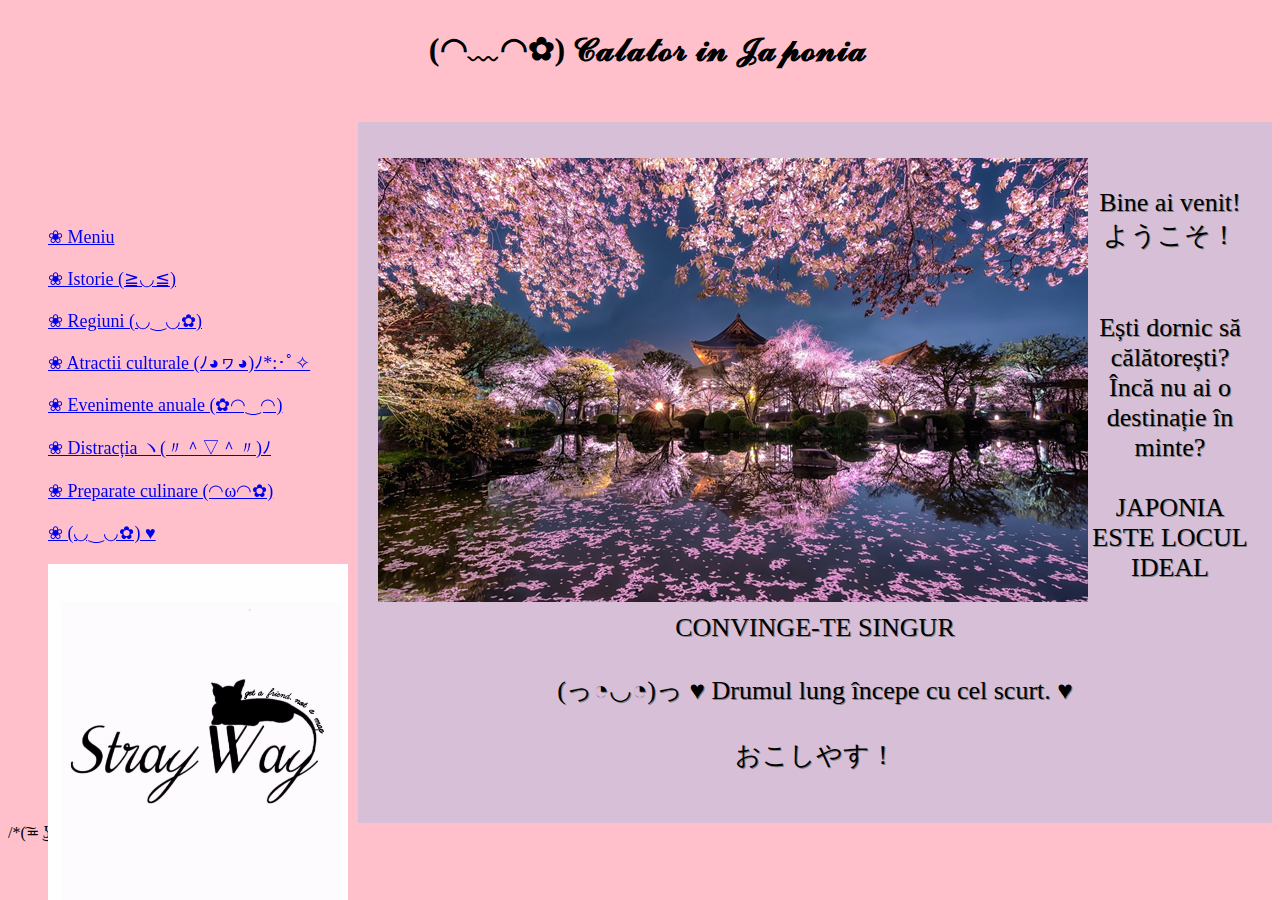
<file: index.html>
<!DOCTYPE html>
<html>
<head>
  <title>(◠‿◠✿) Calator in Japonia</title>
  <link rel="stylesheet" type="text/css" href="stil.css">
</head>

<body>
  <h1> (◠﹏◠✿) 𝓒𝓪𝓵𝓪𝓽𝓸𝓻 𝓲𝓷 𝓙𝓪𝓹𝓸𝓷𝓲𝓪 </h1>
  <ul id="meniu">
    <li><a href="index.html">❀ Meniu</a></li>
    <li><a href="istorie.html">❀ Istorie (≧◡≦)</a></li>
    <li><a href="regiuni.html">❀ Regiuni (◡‿◡✿)</a></li>
    <li><a href="atractii.html">❀ Atractii culturale (ﾉ◕ヮ◕)ﾉ*:･ﾟ✧ </a></li>
    <li><a href="evenimente.html">❀ Evenimente anuale (✿◠‿◠)</a></li>
    <li><a href="viata-de-noapte.html">❀ Distracția ヽ(〃＾▽＾〃)ﾉ</a></li>
    <li><a href="preparate.html">❀ Preparate culinare (◠ω◠✿)</a></li>
    <li><a href="join.html">❀ (◡‿◡✿) ♥</a></li>
    <img src="way.jpg" width="300" height="400" >
  </ul>


  <div id="continut">
      <img class="stanga" src="1.png">
    <br>Bine ai venit! ようこそ！
    <br><br><br>Ești dornic să călătorești?
    <br>Încă nu ai o destinație în minte?
    <br><br>JAPONIA ESTE LOCUL IDEAL
    <br><br>CONVINGE-TE SINGUR
    <br><br>(っ◔◡◔)っ ♥ Drumul lung începe cu cel scurt. ♥
    <br><br>おこしやす！
    <br><br> 

   </div>

</body>
</html>
/*(͠≖ ͜ʖ͠≖)👌*/
</file>
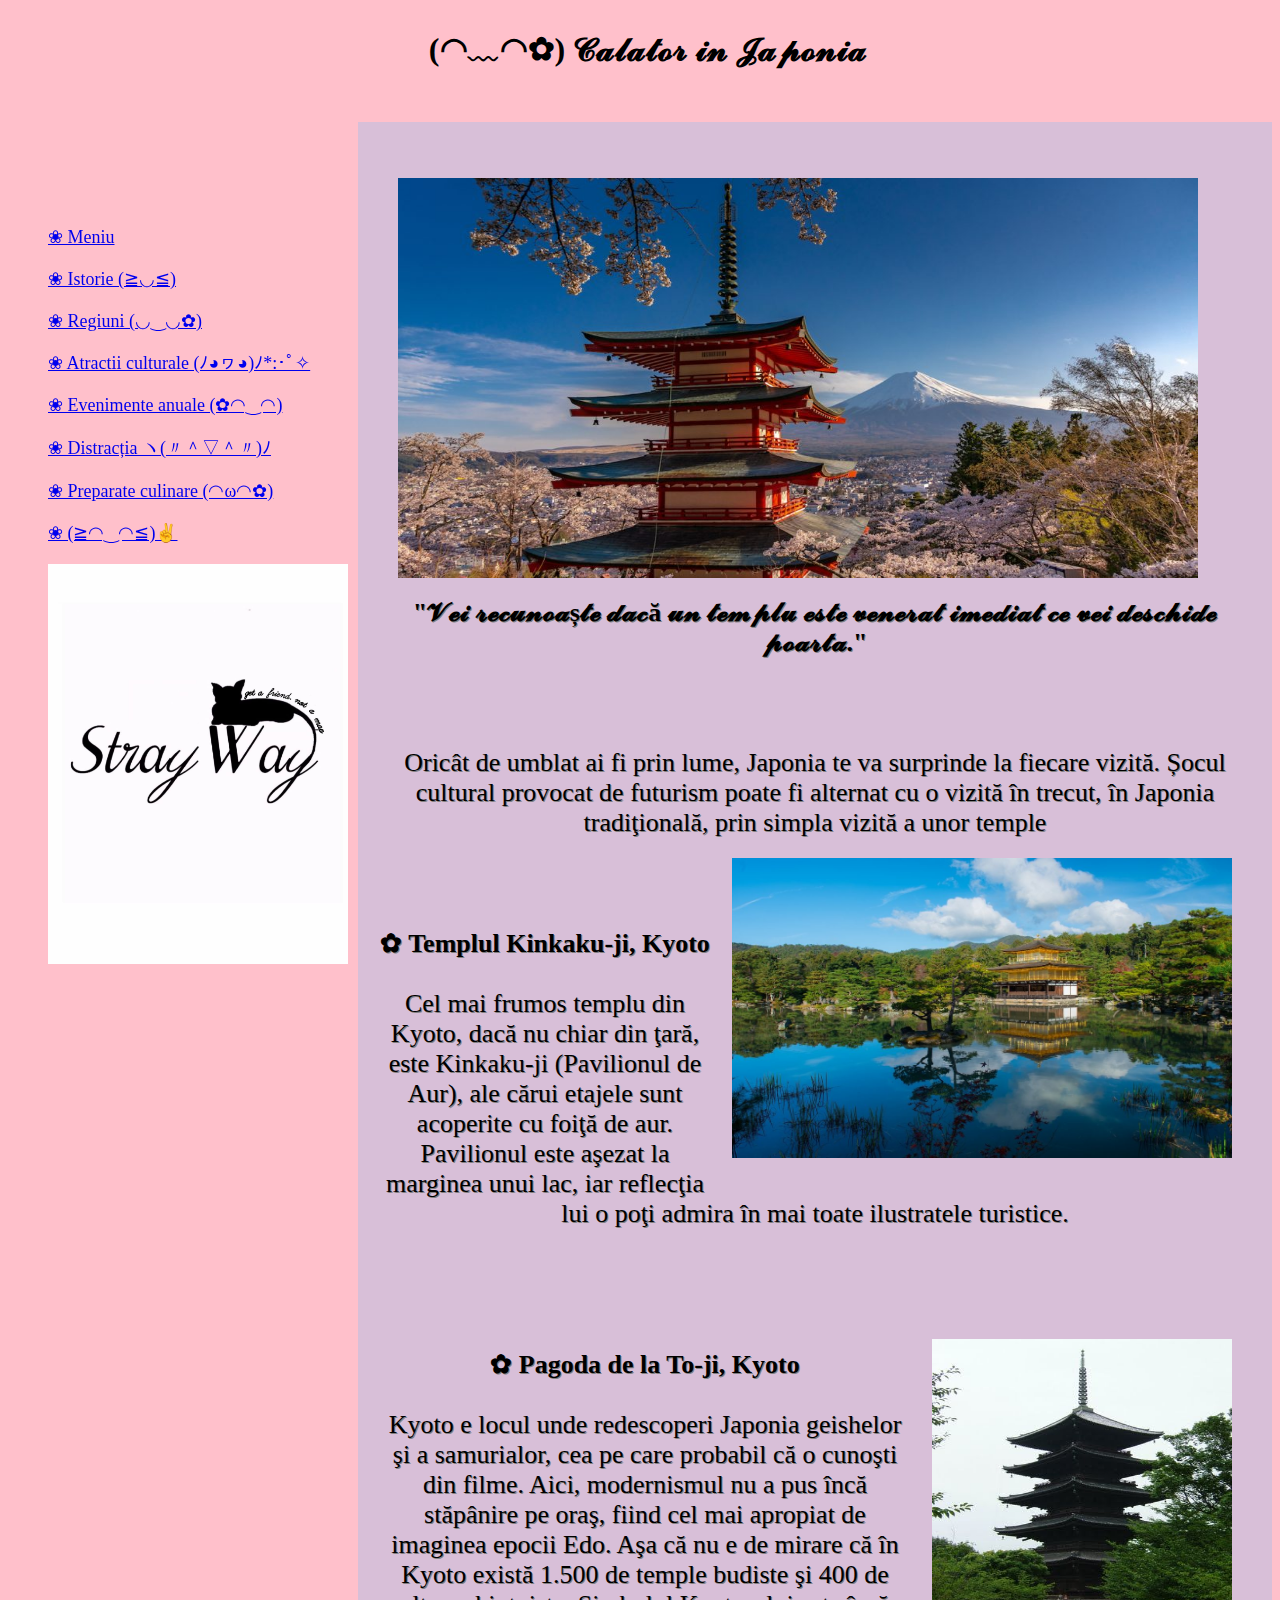
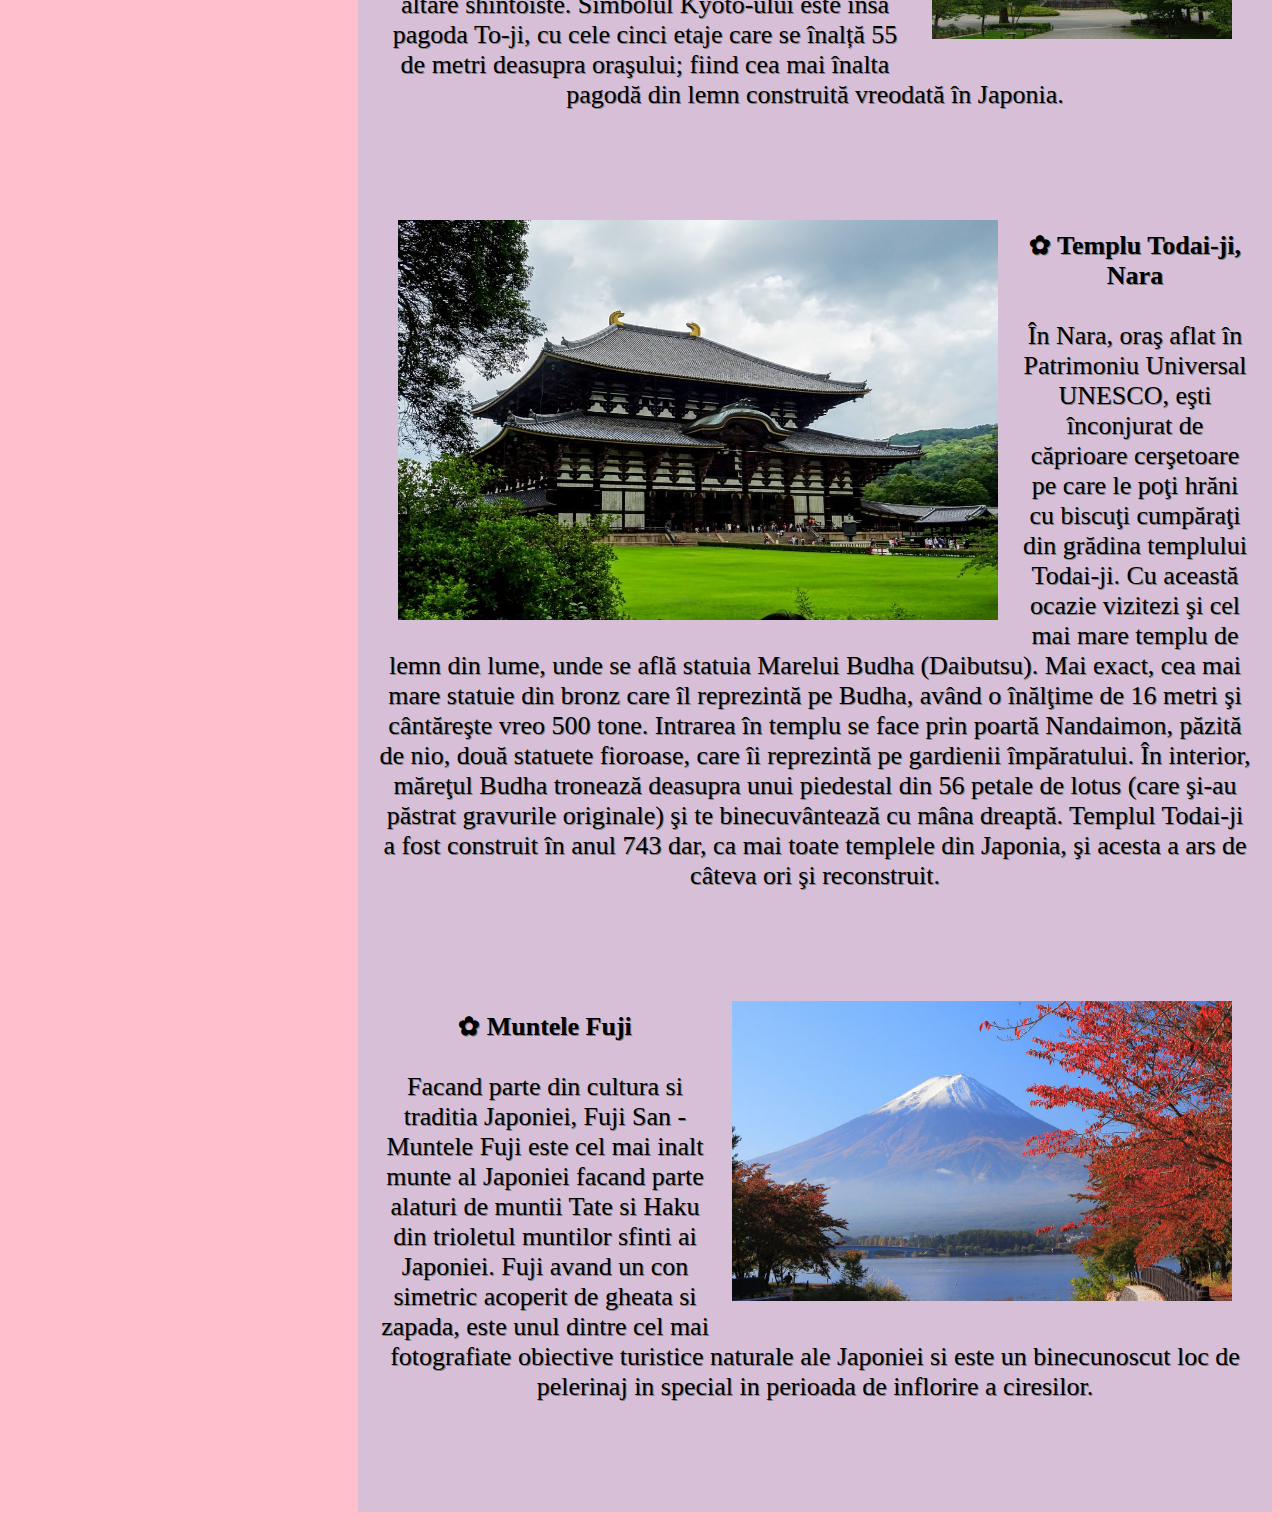
<file: atractii.html>
<!DOCTYPE html>
<html>
<head>
  <title>(◠‿◠✿) Calator in Japonia</title>
  <link rel="stylesheet" type="text/css" href="stil.css">
</head>

<body>
  <h1> (◠﹏◠✿) 𝓒𝓪𝓵𝓪𝓽𝓸𝓻 𝓲𝓷 𝓙𝓪𝓹𝓸𝓷𝓲𝓪 </h1>
  <ul id="meniu">
    <li><a href="index.html">❀ Meniu</a></li>
    <li><a href="istorie.html">❀ Istorie (≧◡≦)</a></li>
    <li><a href="regiuni.html">❀ Regiuni (◡‿◡✿)</a></li>
    <li><a href="atractii.html">❀ Atractii culturale (ﾉ◕ヮ◕)ﾉ*:･ﾟ✧ </a></li>
    <li><a href="evenimente.html">❀ Evenimente anuale (✿◠‿◠)</a></li>
    <li><a href="viata-de-noapte.html">❀ Distracția ヽ(〃＾▽＾〃)ﾉ</a></li>
    <li><a href="preparate.html">❀ Preparate culinare (◠ω◠✿)</a></li>
    <li><a href="join.html">❀ (≧◠‿◠≦)✌</a></li>
    <img src="way.jpg" width="300" height="400" >
  </ul>


  <div id="continut">
    <img class="stanga cu-margine" src="pics/5.jpg" height="400" width="800">
    <br><br><b>"𝓥𝓮𝓲 𝓻𝓮𝓬𝓾𝓷𝓸𝓪ș𝓽𝓮 𝓭𝓪𝓬ă 𝓾𝓷 𝓽𝓮𝓶𝓹𝓵𝓾 𝓮𝓼𝓽𝓮 𝓿𝓮𝓷𝓮𝓻𝓪𝓽 𝓲𝓶𝓮𝓭𝓲𝓪𝓽 𝓬𝓮 𝓿𝓮𝓲 𝓭𝓮𝓼𝓬𝓱𝓲𝓭𝓮 𝓹𝓸𝓪𝓻𝓽𝓪."</b><br><br><br><br>
    Oricât de umblat ai fi prin lume, Japonia te va surprinde la fiecare vizită. Șocul cultural provocat de futurism poate fi alternat cu o vizită în trecut, în Japonia tradiţională, prin simpla vizită a unor temple

     <img class="dreapta cu-margine" src="4.jpg" height="300" width="500">
    <br><br><br>
    <br><b>✿ Templul Kinkaku-ji, Kyoto</b><br><br>

     Cel mai frumos templu din Kyoto, dacă nu chiar din ţară, este Kinkaku-ji (Pavilionul de Aur), ale cărui etajele sunt acoperite cu foiţă de aur.<br>
     Pavilionul este aşezat la marginea unui lac, iar reflecţia lui o poţi admira în mai toate ilustratele turistice.<br><br><br><br>

     <img class="dreapta cu-margine" src="6.jpg" height="300" width="300">

     <br><b>✿ Pagoda de la To-ji, Kyoto</b><br><br>

     Kyoto e locul unde redescoperi Japonia geishelor şi a samurialor, cea pe care probabil că o cunoşti din filme.
     Aici, modernismul nu a pus încă stăpânire pe oraş, fiind cel mai apropiat de imaginea epocii Edo.
     Aşa că nu e de mirare că în Kyoto există 1.500 de temple budiste şi 400 de altare shintoiste.
     Simbolul Kyoto-ului este însă pagoda To-ji, cu cele cinci etaje care se înalță 55 de metri deasupra oraşului; fiind cea mai înalta pagodă din lemn construită vreodată în Japonia.
      <br><br><br><br>

     <img class="stanga cu-margine" src="7.jpg" height="400" width="600">
     <br><b>✿ Templu Todai-ji, Nara</b><br><br>
     În Nara, oraş aflat în Patrimoniu Universal UNESCO, eşti înconjurat de căprioare cerşetoare pe care le poţi hrăni cu biscuţi cumpăraţi din grădina templului Todai-ji.
     Cu această ocazie vizitezi şi cel mai mare templu de lemn din lume, unde se află statuia Marelui Budha (Daibutsu).
     Mai exact, cea mai mare statuie din bronz care îl reprezintă pe Budha, având o înălţime de 16 metri şi cântăreşte vreo 500 tone.
     Intrarea în templu se face prin poartă Nandaimon, păzită de nio, două statuete fioroase, care îi reprezintă pe gardienii împăratului.
     În interior, măreţul Budha tronează deasupra unui piedestal din 56 petale de lotus (care şi-au păstrat gravurile originale) şi te binecuvântează cu mâna dreaptă.
     Templul Todai-ji a fost construit în anul 743 dar, ca mai toate templele din Japonia, şi acesta a ars de câteva ori şi reconstruit.
     <br><br><br><br>

     <img class="dreapta cu-margine" src="8.jpg" height="300" width="500">
      <br><b>✿ Muntele Fuji</b><br><br>
      Facand parte din cultura si traditia Japoniei, Fuji San - Muntele Fuji este cel mai inalt munte al Japoniei facand parte alaturi de muntii Tate si Haku din trioletul muntilor sfinti ai Japoniei. Fuji avand un con simetric acoperit de gheata si zapada, este unul dintre cel mai fotografiate obiective turistice naturale ale Japoniei si este un binecunoscut loc de pelerinaj in special in perioada de inflorire a ciresilor.
      <br><br><br><br>



    <div class="goleste-stanga-dreapta"></div>
    <!-- divu de golit trebuie sa fie neaparat inchis, fara continut...se poate si cu continut dar functioneaza diferit -->

    </div>
</body>
</html>
</file>
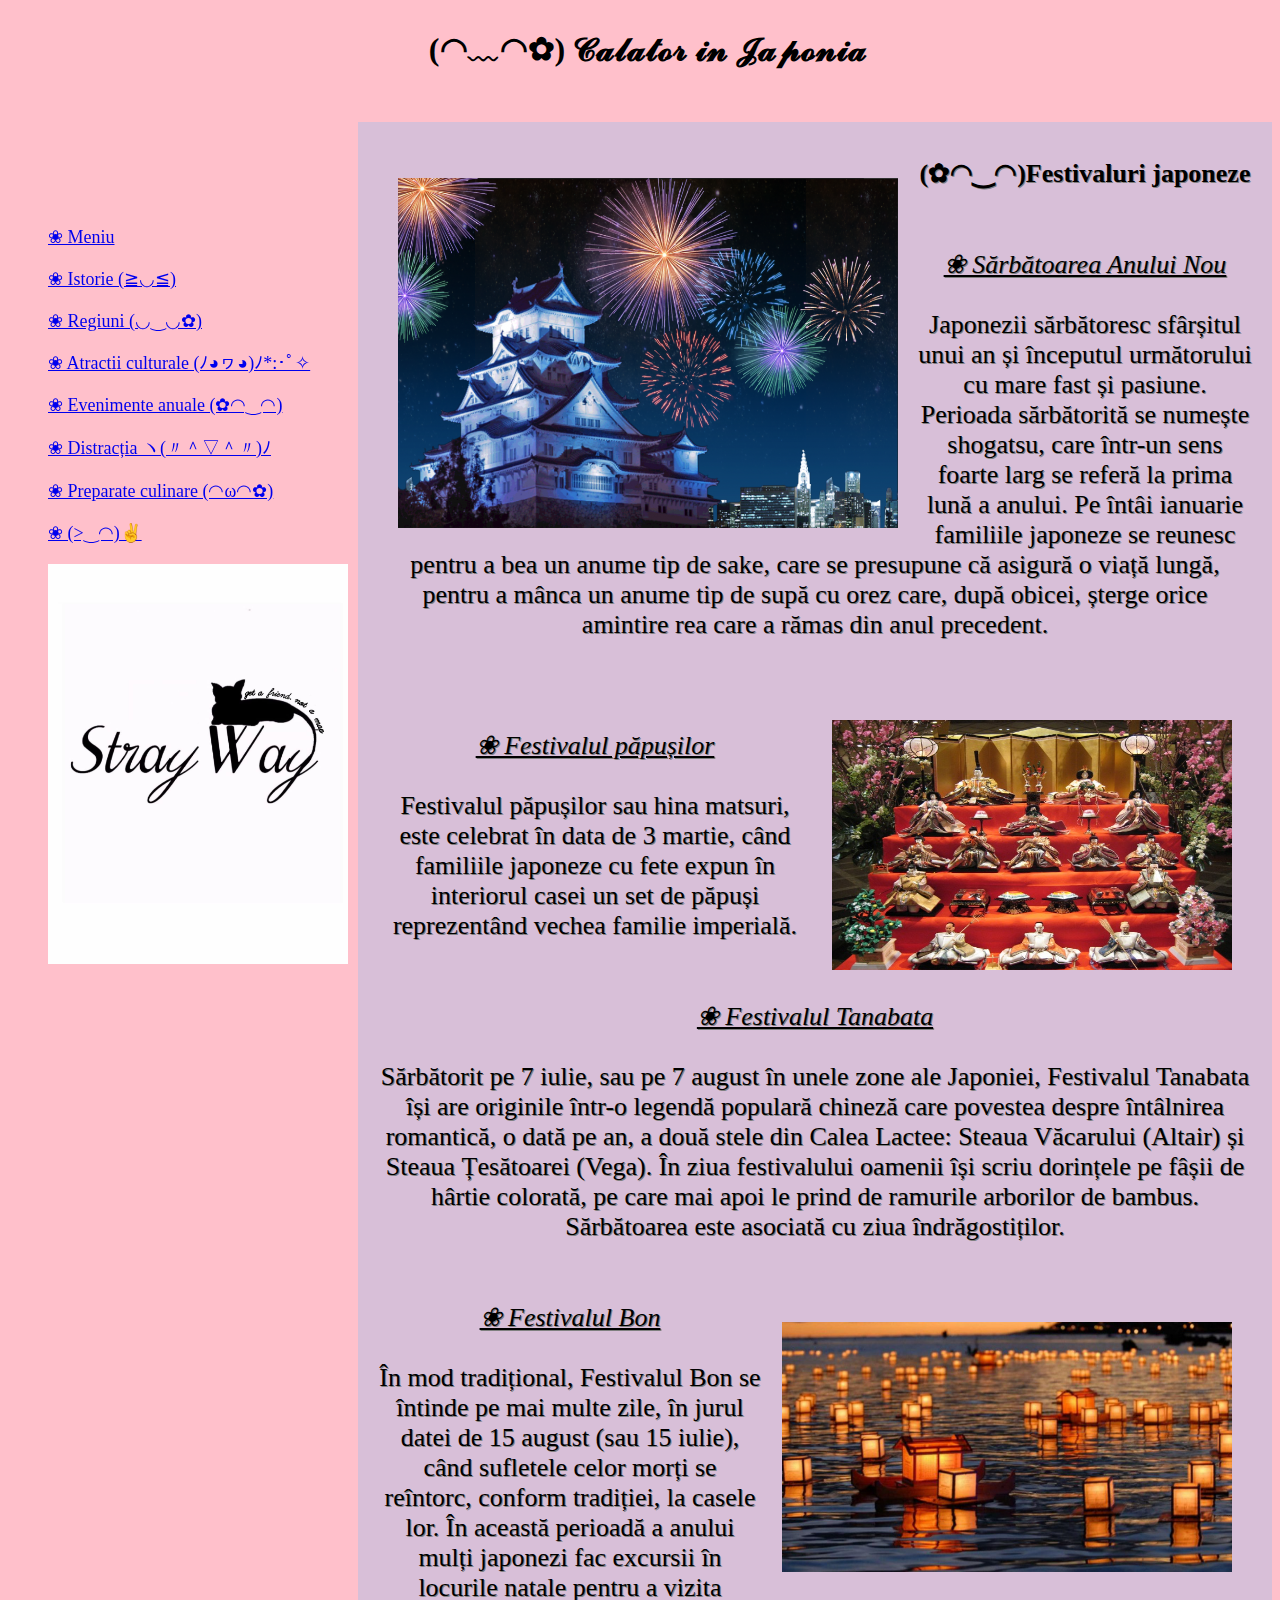
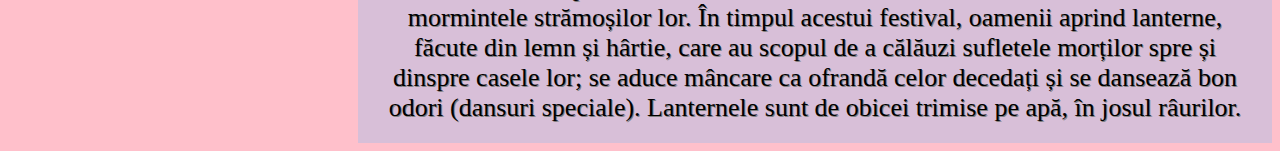
<file: evenimente.html>
<!DOCTYPE html>
<html>
<head>
  <title>(◠‿◠✿) Calator in Japonia</title>
  <link rel="stylesheet" type="text/css" href="stil.css">
</head>

<body>
  <h1> (◠﹏◠✿) 𝓒𝓪𝓵𝓪𝓽𝓸𝓻 𝓲𝓷 𝓙𝓪𝓹𝓸𝓷𝓲𝓪 </h1>
  <ul id="meniu">
    <li><a href="index.html">❀ Meniu</a></li>
    <li><a href="istorie.html">❀ Istorie (≧◡≦)</a></li>
    <li><a href="regiuni.html">❀ Regiuni (◡‿◡✿)</a></li>
    <li><a href="atractii.html">❀ Atractii culturale (ﾉ◕ヮ◕)ﾉ*:･ﾟ✧ </a></li>
    <li><a href="evenimente.html">❀ Evenimente anuale (✿◠‿◠)</a></li>
    <li><a href="viata-de-noapte.html">❀ Distracția ヽ(〃＾▽＾〃)ﾉ</a></li>
    <li><a href="preparate.html">❀ Preparate culinare (◠ω◠✿)</a></li>
    <li><a href="join.html">❀ (>‿◠)✌</a></li>
    <img src="way.jpg" width="300" height="400" >
  </ul>


  <div id="continut">
		<img class="stanga cu-margine" src="15.jpg" height="350" width="500">
		
		<font color="black"><b>(✿◠‿◠)Festivaluri japoneze</b><br><br></font>
		
		<br><i><u>❀ Sărbătoarea Anului Nou</i></u>
		<br><br>Japonezii sărbătoresc sfârșitul unui an și începutul următorului cu mare fast și pasiune. Perioada sărbătorită se numește shogatsu, care într-un sens foarte larg se referă la prima lună a anului. Pe întâi ianuarie familiile japoneze se reunesc pentru a bea un anume tip de sake, care se presupune că asigură o viață lungă, pentru a mânca un anume tip de supă cu orez care, după obicei, șterge orice amintire rea care a rămas din anul precedent.
		<br><br><br>
		
		 <img class="dreapta cu-margine" src="16.jpg" height="250" width="400">

		<br><i><u>❀ Festivalul păpușilor</i></u>
		<br><br>Festivalul păpușilor sau hina matsuri, este celebrat în data de 3 martie, când familiile japoneze cu fete expun în interiorul casei un set de păpuși reprezentând vechea familie imperială.
		<br>	
	
		<br><br><i><u>❀ Festivalul Tanabata</i></u>
		<br><br>Sărbătorit pe 7 iulie, sau pe 7 august în unele zone ale Japoniei, Festivalul Tanabata își are originile într-o legendă populară chineză care povestea despre întâlnirea romantică, o dată pe an, a două stele din Calea Lactee: Steaua Văcarului (Altair) și Steaua Țesătoarei (Vega). În ziua festivalului oamenii își scriu dorințele pe fâșii de hârtie colorată, pe care mai apoi le prind de ramurile arborilor de bambus. Sărbătoarea este asociată cu ziua îndrăgostiților.
		<br><br><br>
		
		
    <img class="dreapta cu-margine" src="17.jpg" height="250" width="450">
		<i><u>❀ Festivalul Bon</i></u>
		<br><br>În mod tradițional, Festivalul Bon se întinde pe mai multe zile, în jurul datei de 15 august (sau 15 iulie), când sufletele celor morți se reîntorc, conform tradiției, la casele lor. În această perioadă a anului mulți japonezi fac excursii în locurile natale pentru a vizita mormintele strămoșilor lor. În timpul acestui festival, oamenii aprind lanterne, făcute din lemn și hârtie, care au scopul de a călăuzi sufletele morților spre și dinspre casele lor; se aduce mâncare ca ofrandă celor decedați și se dansează bon odori (dansuri speciale). Lanternele sunt de obicei trimise pe apă, în josul râurilor.	<br>
		
    <div class="goleste-stanga-dreapta"></div>
    <!-- divu de golit trebuie sa fie neaparat inchis, fara continut...se poate si cu continut dar functioneaza diferit -->

  </div>
</body>
</html>
</file>
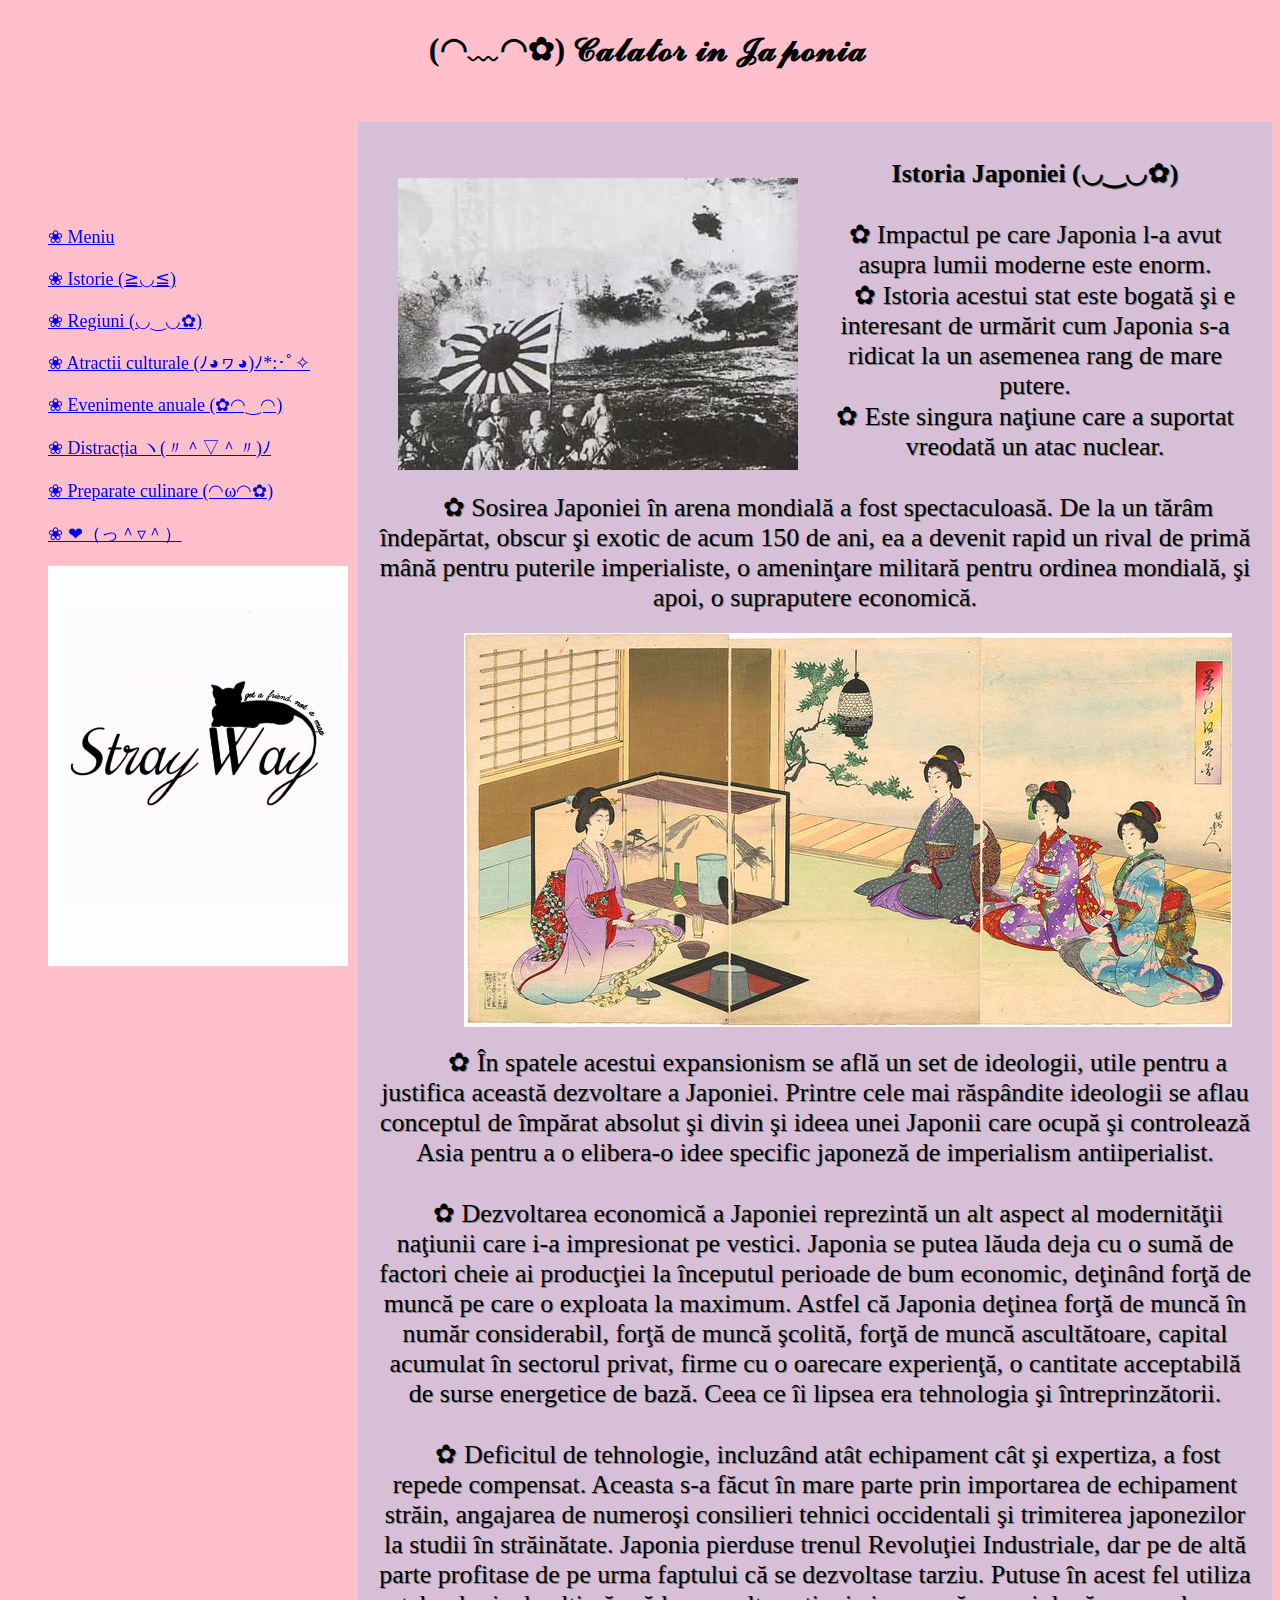
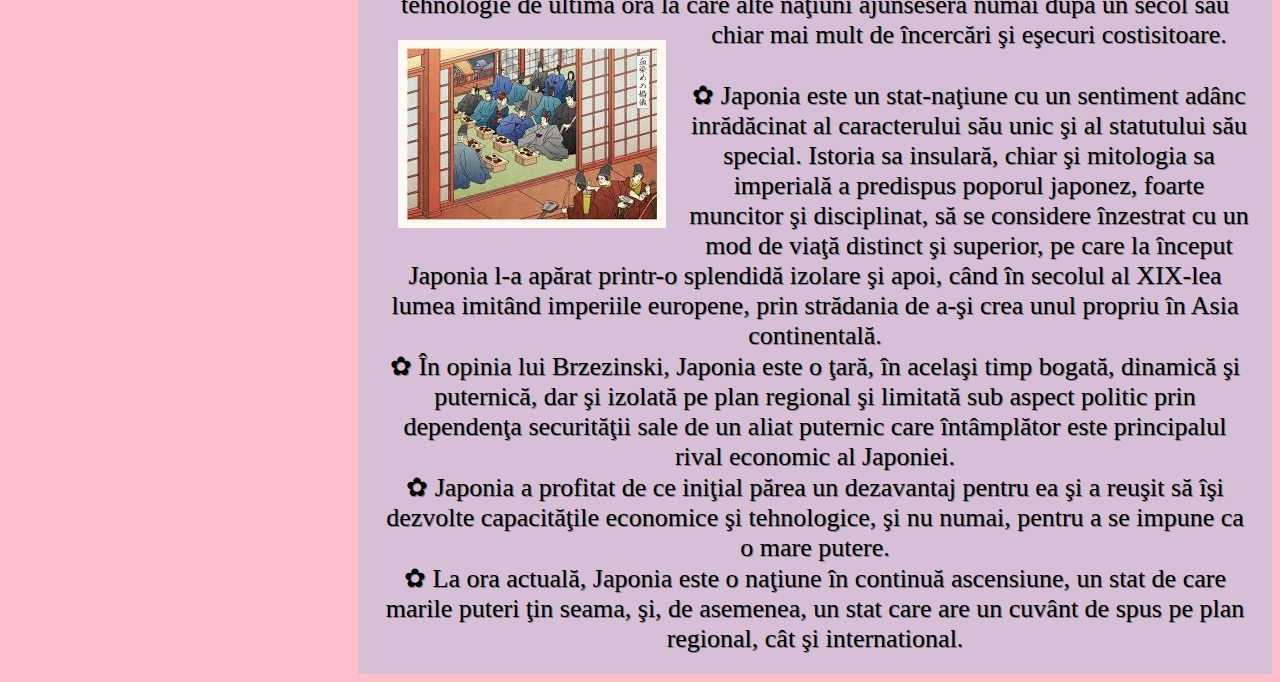
<file: istorie.html>
<!DOCTYPE html>
<html>
<head>
  <title>(◠‿◠✿) Calator in Japonia</title>
  <link rel="stylesheet" type="text/css" href="stil.css">
</head>

<body>
  <h1> (◠﹏◠✿) 𝓒𝓪𝓵𝓪𝓽𝓸𝓻 𝓲𝓷 𝓙𝓪𝓹𝓸𝓷𝓲𝓪 </h1>
  <ul id="meniu">
    <li><a href="index.html">❀ Meniu</a></li>
    <li><a href="istorie.html">❀ Istorie (≧◡≦)</a></li>
    <li><a href="regiuni.html">❀ Regiuni (◡‿◡✿)</a></li>
    <li><a href="atractii.html">❀ Atractii culturale (ﾉ◕ヮ◕)ﾉ*:･ﾟ✧ </a></li>
    <li><a href="evenimente.html">❀ Evenimente anuale (✿◠‿◠)</a></li>
    <li><a href="viata-de-noapte.html">❀ Distracția ヽ(〃＾▽＾〃)ﾉ</a></li>
    <li><a href="preparate.html">❀ Preparate culinare (◠ω◠✿)</a></li>
    <li><a href="join.html">❀ ❤（っ＾▿＾）</a></li>
    <img src="way.jpg" width="300" height="400" >
  </ul>


  <div id="continut">
    <img class="stanga cu-margine" src="11.jpg">
	<b>Istoria Japoniei (◡‿◡✿)</b>
	<br>
     <br>✿ Impactul pe care Japonia l-a avut asupra lumii moderne este enorm. 
	 <br>&nbsp;&nbsp;&nbsp;✿ Istoria acestui stat este bogată şi e interesant de urmărit cum Japonia s-a ridicat la un asemenea rang de mare putere. 
	 <br>✿ Este singura naţiune care a suportat vreodată un atac nuclear.
	 <br><br>&nbsp;&nbsp;&nbsp;&nbsp;✿ Sosirea Japoniei în arena mondială a fost spectaculoasă. De la un tărâm îndepărtat, obscur şi exotic de acum 150 de ani, ea a devenit rapid un rival de primă mână pentru puterile imperialiste, o ameninţare militară pentru ordinea mondială, şi apoi, o supraputere economică.


     <br><img class="dreapta cu-margine" src="10.jpg">
      
      <br>&nbsp;&nbsp;&nbsp;&nbsp;&nbsp;&nbsp;&nbsp;✿ În spatele acestui expansionism se află un set de ideologii, utile pentru a justifica această dezvoltare a Japoniei. Printre cele mai răspândite ideologii se aflau conceptul de împărat absolut şi divin şi ideea unei Japonii care ocupă şi controlează Asia pentru a o elibera-o idee specific japoneză de imperialism antiiperialist.
	  <br><br>&nbsp;&nbsp;&nbsp;&nbsp;✿ Dezvoltarea economică a Japoniei reprezintă un alt aspect al modernităţii naţiunii care i-a impresionat pe vestici. Japonia se putea lăuda deja cu o sumă de factori cheie ai producţiei la începutul perioade de bum economic, deţinând forţă de muncă pe care o exploata la maximum. Astfel că Japonia deţinea forţă de muncă în număr considerabil, forţă de muncă şcolită, forţă de muncă ascultătoare, capital acumulat în sectorul privat, firme cu o oarecare experienţă, o cantitate acceptabilă de surse energetice de bază. Ceea ce îi lipsea era tehnologia şi întreprinzătorii.
      <br><br>&nbsp;&nbsp;&nbsp;&nbsp;✿ Deficitul de tehnologie, incluzând atât echipament cât şi expertiza, a fost repede compensat. Aceasta s-a făcut în mare parte prin importarea de echipament străin, angajarea de numeroşi consilieri tehnici occidentali şi trimiterea japonezilor la studii în străinătate. Japonia pierduse trenul Revoluţiei Industriale, dar pe de altă parte profitase de pe urma faptului că se dezvoltase tarziu. Putuse în acest fel utiliza tehnologie de ultimă oră la care alte naţiuni ajunseseră numai după un secol sau chiar mai mult de încercări şi eşecuri costisitoare.
      
	  <img class="stanga cu-margine" src="9.jpeg">
	  
	  <br><br>✿ Japonia este un stat-naţiune cu un sentiment adânc inrădăcinat  al caracterului său unic şi al statutului său special. Istoria sa insulară, chiar şi mitologia sa imperială a predispus poporul japonez, foarte muncitor şi disciplinat, să se considere înzestrat cu un mod de viaţă distinct şi superior, pe care la început Japonia l-a apărat printr-o splendidă izolare şi apoi, când în secolul al XIX-lea lumea imitând imperiile europene, prin strădania de a-şi crea unul propriu în Asia continentală.
      <br>✿ În opinia lui Brzezinski, Japonia este o ţară, în acelaşi timp bogată, dinamică şi puternică, dar şi izolată pe plan regional şi limitată sub aspect politic prin dependenţa securităţii sale de un aliat puternic care întâmplător este principalul rival economic al Japoniei.
	  <br>✿ Japonia a profitat de ce iniţial părea un dezavantaj pentru ea şi a reuşit să îşi dezvolte capacităţile economice şi tehnologice, şi nu numai, pentru a se impune ca o mare putere.
	  <br>✿ La ora actuală, Japonia este o naţiune în continuă ascensiune, un stat de care marile puteri ţin seama, şi, de asemenea, un stat care are un cuvânt de spus pe plan regional, cât şi international.

    <div class="goleste-stanga-dreapta"></div>
    <!-- divu de golit trebuie sa fie neaparat inchis, fara continut...se poate si cu continut dar functioneaza diferit -->




    </div>
</body>
</html>
</file>
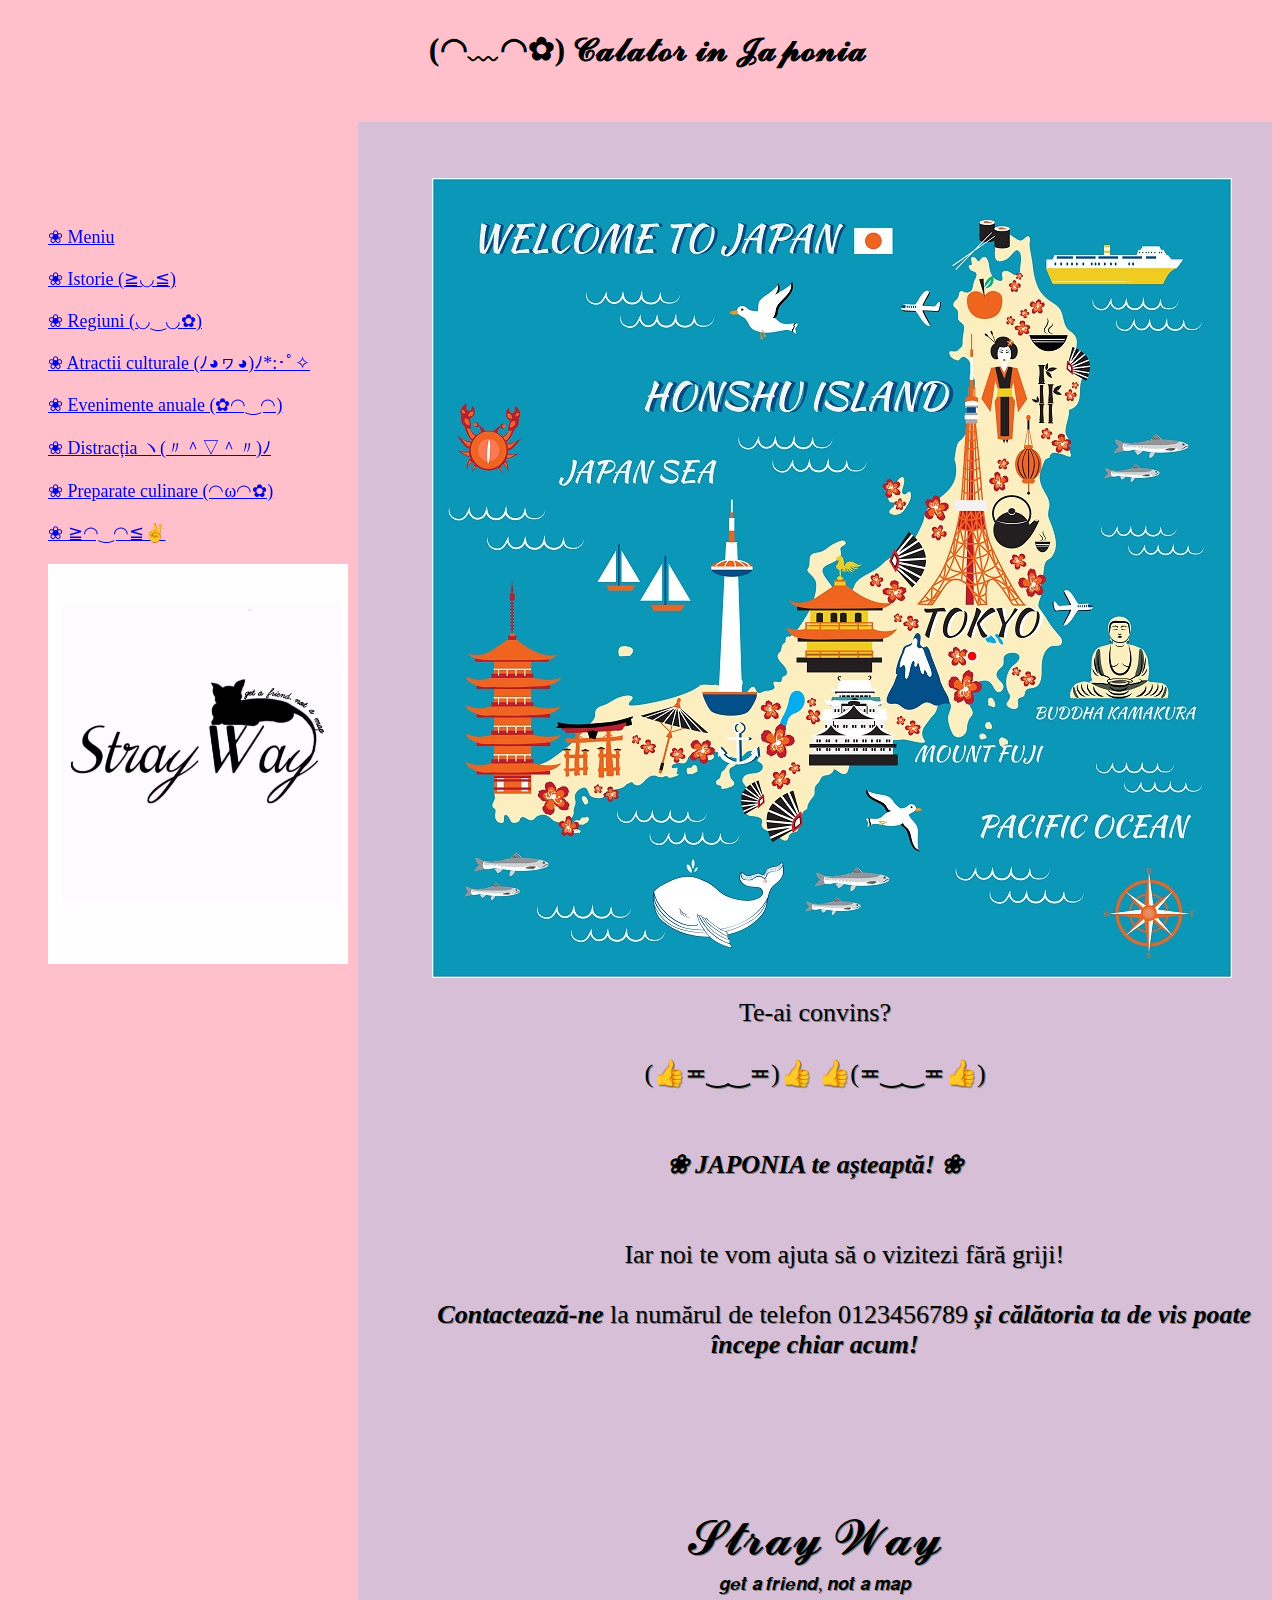
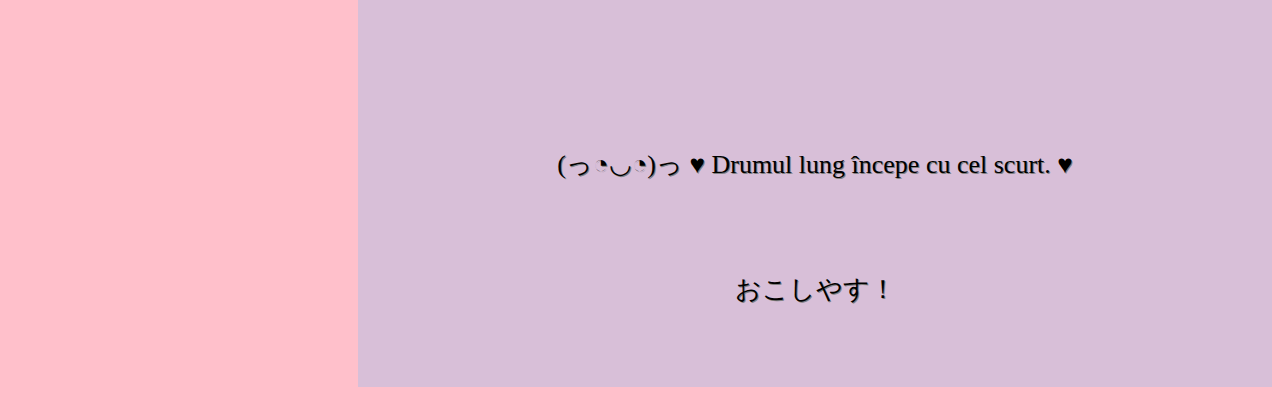
<file: join.html>
<!DOCTYPE html>
<html>
<head>
  <title>(◠‿◠✿) Calator in Japonia</title>
  <link rel="stylesheet" type="text/css" href="stil.css">
</head>

<body>
  <h1> (◠﹏◠✿) 𝓒𝓪𝓵𝓪𝓽𝓸𝓻 𝓲𝓷 𝓙𝓪𝓹𝓸𝓷𝓲𝓪 </h1>
  <ul id="meniu">
    <li><a href="index.html">❀ Meniu</a></li>
    <li><a href="istorie.html">❀ Istorie (≧◡≦)</a></li>
    <li><a href="regiuni.html">❀ Regiuni (◡‿◡✿)</a></li>
    <li><a href="atractii.html">❀ Atractii culturale (ﾉ◕ヮ◕)ﾉ*:･ﾟ✧ </a></li>
    <li><a href="evenimente.html">❀ Evenimente anuale (✿◠‿◠)</a></li>
    <li><a href="viata-de-noapte.html">❀ Distracția ヽ(〃＾▽＾〃)ﾉ</a></li>
    <li><a href="preparate.html">❀ Preparate culinare (◠ω◠✿)</a></li>
    <li><a href="join.html">❀ ≧◠‿◠≦✌</a></li>
    <img src="way.jpg" width="300" height="400" >
  </ul>


  <div id="continut">
    <img class="dreapta cu-margine" src="14.jpg" height="800" width="800">
    <br>Te-ai convins?
	<br>
	<br>(👍≖‿‿≖)👍 👍(≖‿‿≖👍)
    <br><br><br><b><i>❀ JAPONIA te așteaptă! ❀</b></i>
    <br><br><br>&nbsp;&nbsp;&nbsp;&nbsp;&nbsp;&nbsp;&nbsp;&nbsp;&nbsp;Iar noi te vom  ajuta să o vizitezi fără griji!
    <br><br>&nbsp;&nbsp;&nbsp;&nbsp;&nbsp;&nbsp;&nbsp;&nbsp;&nbsp;<b><i>Contactează-ne</i></b> la numărul de telefon 0123456789 <b><i>și călătoria ta de vis poate începe chiar acum!</i></b>
    <br><br>
	<br><br>
	<br><br><font size="10">𝓢𝓽𝓻𝓪𝔂 𝓦𝓪𝔂</font>
	<br><font size="4">𝒈𝒆𝒕 𝒂 𝒇𝒓𝒊𝒆𝒏𝒅, 𝒏𝒐𝒕 𝒂 𝒎𝒂𝒑</font>
	<br><br>
	<br><br>
    <br><br>(っ◔◡◔)っ ♥ Drumul lung începe cu cel scurt. ♥
    <br><br><br><br>おこしやす！<br><br><br>
		
    </div>
</body>
</html>
</file>
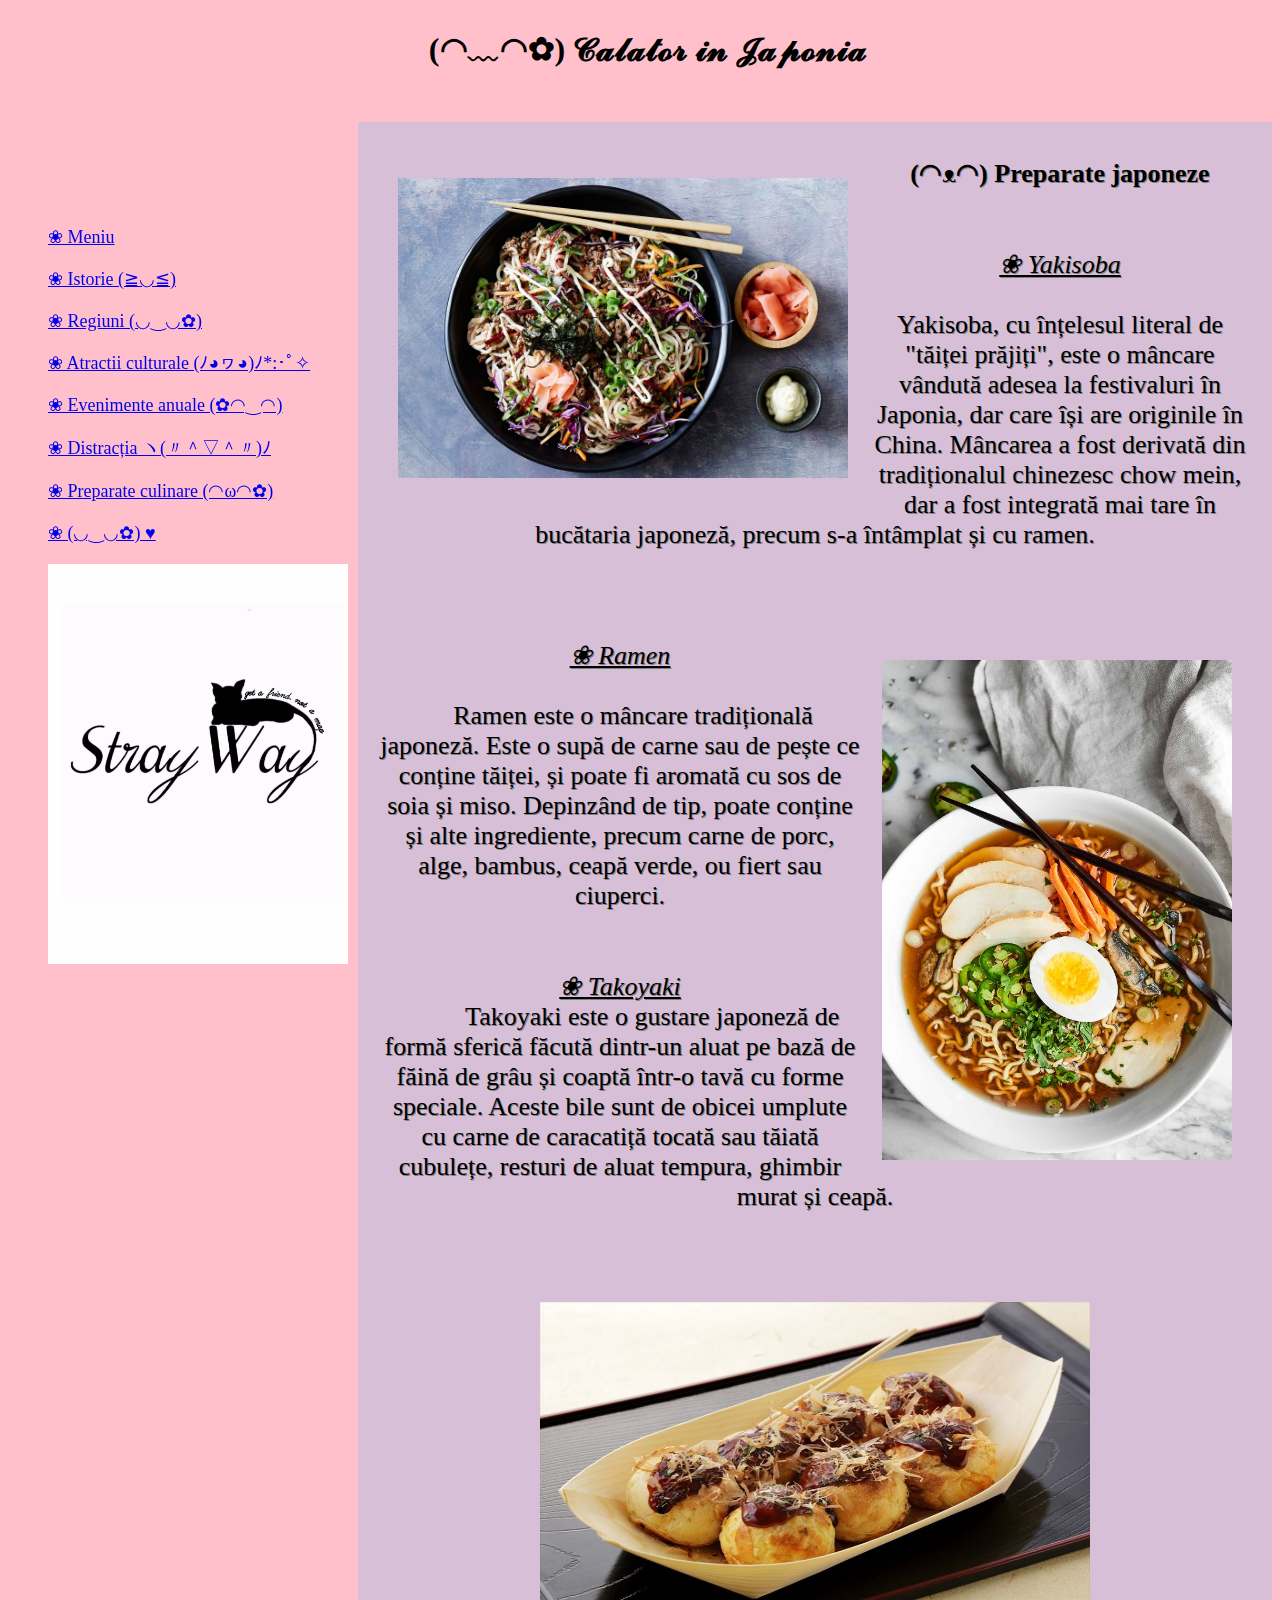
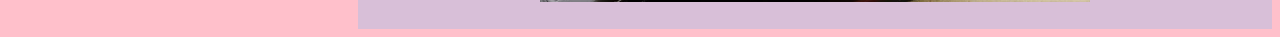
<file: preparate.html>
<!DOCTYPE html>
<html>
<head>
  <title>(◠‿◠✿) Calator in Japonia</title>
  <link rel="stylesheet" type="text/css" href="stil.css">
</head>

<body>
  <h1> (◠﹏◠✿) 𝓒𝓪𝓵𝓪𝓽𝓸𝓻 𝓲𝓷 𝓙𝓪𝓹𝓸𝓷𝓲𝓪 </h1>
  <ul id="meniu">
    <li><a href="index.html">❀ Meniu</a></li>
    <li><a href="istorie.html">❀ Istorie (≧◡≦)</a></li>
    <li><a href="regiuni.html">❀ Regiuni (◡‿◡✿)</a></li>
    <li><a href="atractii.html">❀ Atractii culturale (ﾉ◕ヮ◕)ﾉ*:･ﾟ✧ </a></li>
    <li><a href="evenimente.html">❀ Evenimente anuale (✿◠‿◠)</a></li>
    <li><a href="viata-de-noapte.html">❀ Distracția ヽ(〃＾▽＾〃)ﾉ</a></li>
    <li><a href="preparate.html">❀ Preparate culinare (◠ω◠✿)</a></li>
    <li><a href="join.html">❀ (◡‿◡✿) ♥</a></li>
    <img src="way.jpg" width="300" height="400" >
  </ul>


  <div id="continut">
    <img class="stanga cu-margine" src="21.jpg" height="300" width="450">
	<b>(◠ᴥ◠) Preparate japoneze</b>
	<br><br>
	<br><i><u>❀ Yakisoba</u></i>
	<br>
	<br>Yakisoba, cu înțelesul literal de "tăiței prăjiți", este o mâncare vândută adesea la festivaluri în Japonia, dar care își are originile în China. Mâncarea a fost derivată din tradiționalul chinezesc chow mein, dar a fost integrată mai tare în bucătaria japoneză, precum s-a întâmplat și cu ramen.
	<br><br><br>
	<br><i><u>❀ Ramen</u></i>
	<img class="dreapta cu-margine" src="22.jpg" height="500" width="350">
	<br><br>&nbsp;&nbsp;&nbsp;&nbsp;Ramen este o mâncare tradițională japoneză. Este o supă de carne sau de pește ce conține tăiței, și poate fi aromată cu sos de soia și miso. Depinzând de tip, poate conține și alte ingrediente, precum carne de porc, alge, bambus, ceapă verde, ou fiert sau ciuperci.
    <br><br><br><i><u>❀ Takoyaki</u></i>
	<br>&nbsp;&nbsp;&nbsp;&nbsp;&nbsp;&nbsp;&nbsp;&nbsp;&nbsp; Takoyaki este o gustare japoneză de formă sferică făcută dintr-un aluat pe bază de făină de grâu și coaptă într-o tavă cu forme speciale. Aceste bile sunt de obicei umplute cu carne de caracatiță tocată sau tăiată cubulețe, resturi de aluat tempura, ghimbir murat și ceapă.
    <br><br><br><br>
	<img  src="23.jpg" height="300" width="550">


  </div>
</body>
</html>
</file>
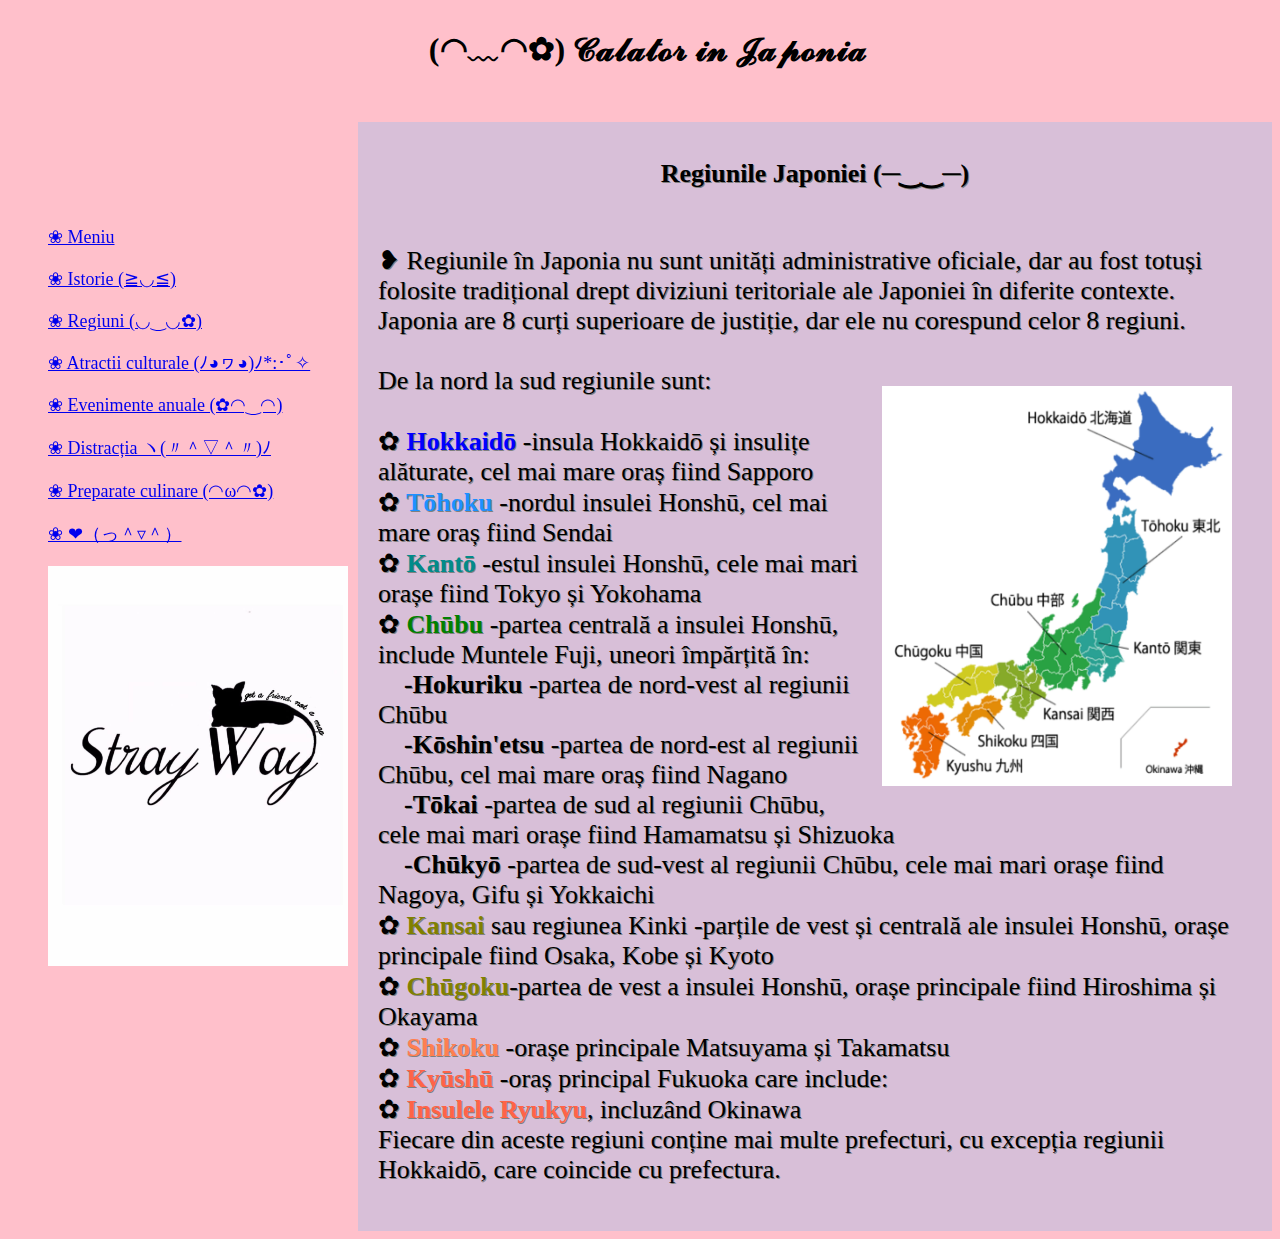
<file: regiuni.html>
<!DOCTYPE html>
<html>
<head>
  <title>(◠‿◠✿) Calator in Japonia</title>
  <link rel="stylesheet" type="text/css" href="stil.css">
</head>

<body>
  <h1> (◠﹏◠✿) 𝓒𝓪𝓵𝓪𝓽𝓸𝓻 𝓲𝓷 𝓙𝓪𝓹𝓸𝓷𝓲𝓪 </h1>
  <ul id="meniu">
    <li><a href="index.html">❀ Meniu</a></li>
    <li><a href="istorie.html">❀ Istorie (≧◡≦)</a></li>
    <li><a href="regiuni.html">❀ Regiuni (◡‿◡✿)</a></li>
    <li><a href="atractii.html">❀ Atractii culturale (ﾉ◕ヮ◕)ﾉ*:･ﾟ✧ </a></li>
    <li><a href="evenimente.html">❀ Evenimente anuale (✿◠‿◠)</a></li>
    <li><a href="viata-de-noapte.html">❀ Distracția ヽ(〃＾▽＾〃)ﾉ</a></li>
    <li><a href="preparate.html">❀ Preparate culinare (◠ω◠✿)</a></li>
    <li><a href="join.html">❀ ❤（っ＾▿＾）</a></li>
    <img src="way.jpg" width="300" height="400" >
  </ul>


  <div id="continut">
    <b>Regiunile Japoniei (─‿‿─) </b>
	<br><br>
    <p align="left">
    ❥ Regiunile în Japonia nu sunt unități administrative oficiale, dar au fost totuși folosite tradițional drept diviziuni teritoriale ale Japoniei în diferite contexte. Japonia are 8 curți superioare de justiție, dar ele nu corespund celor 8 regiuni.
	<br><br>De la nord la sud regiunile sunt:
	<img class="dreapta cu-margine" src="13.jpg" height="400" width="350">
	<br><br>✿<b><font color="blue"> Hokkaidō </b></font>-insula Hokkaidō și insulițe alăturate, cel mai mare oraș fiind Sapporo
	<br>✿<b><font color="DodgerBlue"> Tōhoku </b></font>-nordul insulei Honshū, cel mai mare oraș fiind Sendai
	<br>✿<b><font color="DarkCyan"> Kantō </b></font>-estul insulei Honshū, cele mai mari orașe fiind Tokyo și Yokohama
	<br>✿<b><font color="green"> Chūbu </b></font>-partea centrală a insulei Honshū, include Muntele Fuji, uneori împărțită în:
	<br><b>	&nbsp;&nbsp;&nbsp;&nbsp;-Hokuriku </b>-partea de nord-vest al regiunii Chūbu
	<br><b>	&nbsp;&nbsp;&nbsp;&nbsp;-Kōshin'etsu </b>-partea de nord-est al regiunii Chūbu, cel mai mare oraș fiind Nagano
	<br><b>	&nbsp;&nbsp;&nbsp;&nbsp;-Tōkai </b>-partea de sud al regiunii Chūbu, cele mai mari orașe fiind Hamamatsu și Shizuoka
	<br><b>	&nbsp;&nbsp;&nbsp;&nbsp;-Chūkyō </b>-partea de sud-vest al regiunii Chūbu, cele mai mari orașe fiind Nagoya, Gifu și Yokkaichi
	<br>✿<b><font color="olive"> Kansai </b></font>sau regiunea Kinki -parțile de vest și centrală ale insulei Honshū, orașe principale fiind Osaka, Kobe și Kyoto
	<br>✿<b><font color="olive"> Chūgoku</b></font>-partea de vest a insulei Honshū, orașe principale fiind Hiroshima și Okayama
	<br>✿<b><font color="coral"> Shikoku </b></font>-orașe principale Matsuyama și Takamatsu
	<br>✿<b><font color="tomato"> Kyūshū </b></font> -oraș principal Fukuoka care include:
	<br>✿<b><font color="tomato"> Insulele Ryukyu</b></font>, incluzând Okinawa
	<br>Fiecare din aceste regiuni conține mai multe prefecturi, cu excepția regiunii Hokkaidō, care coincide cu prefectura.
    </p>
	
    </div>
</body>
</html>
</file>
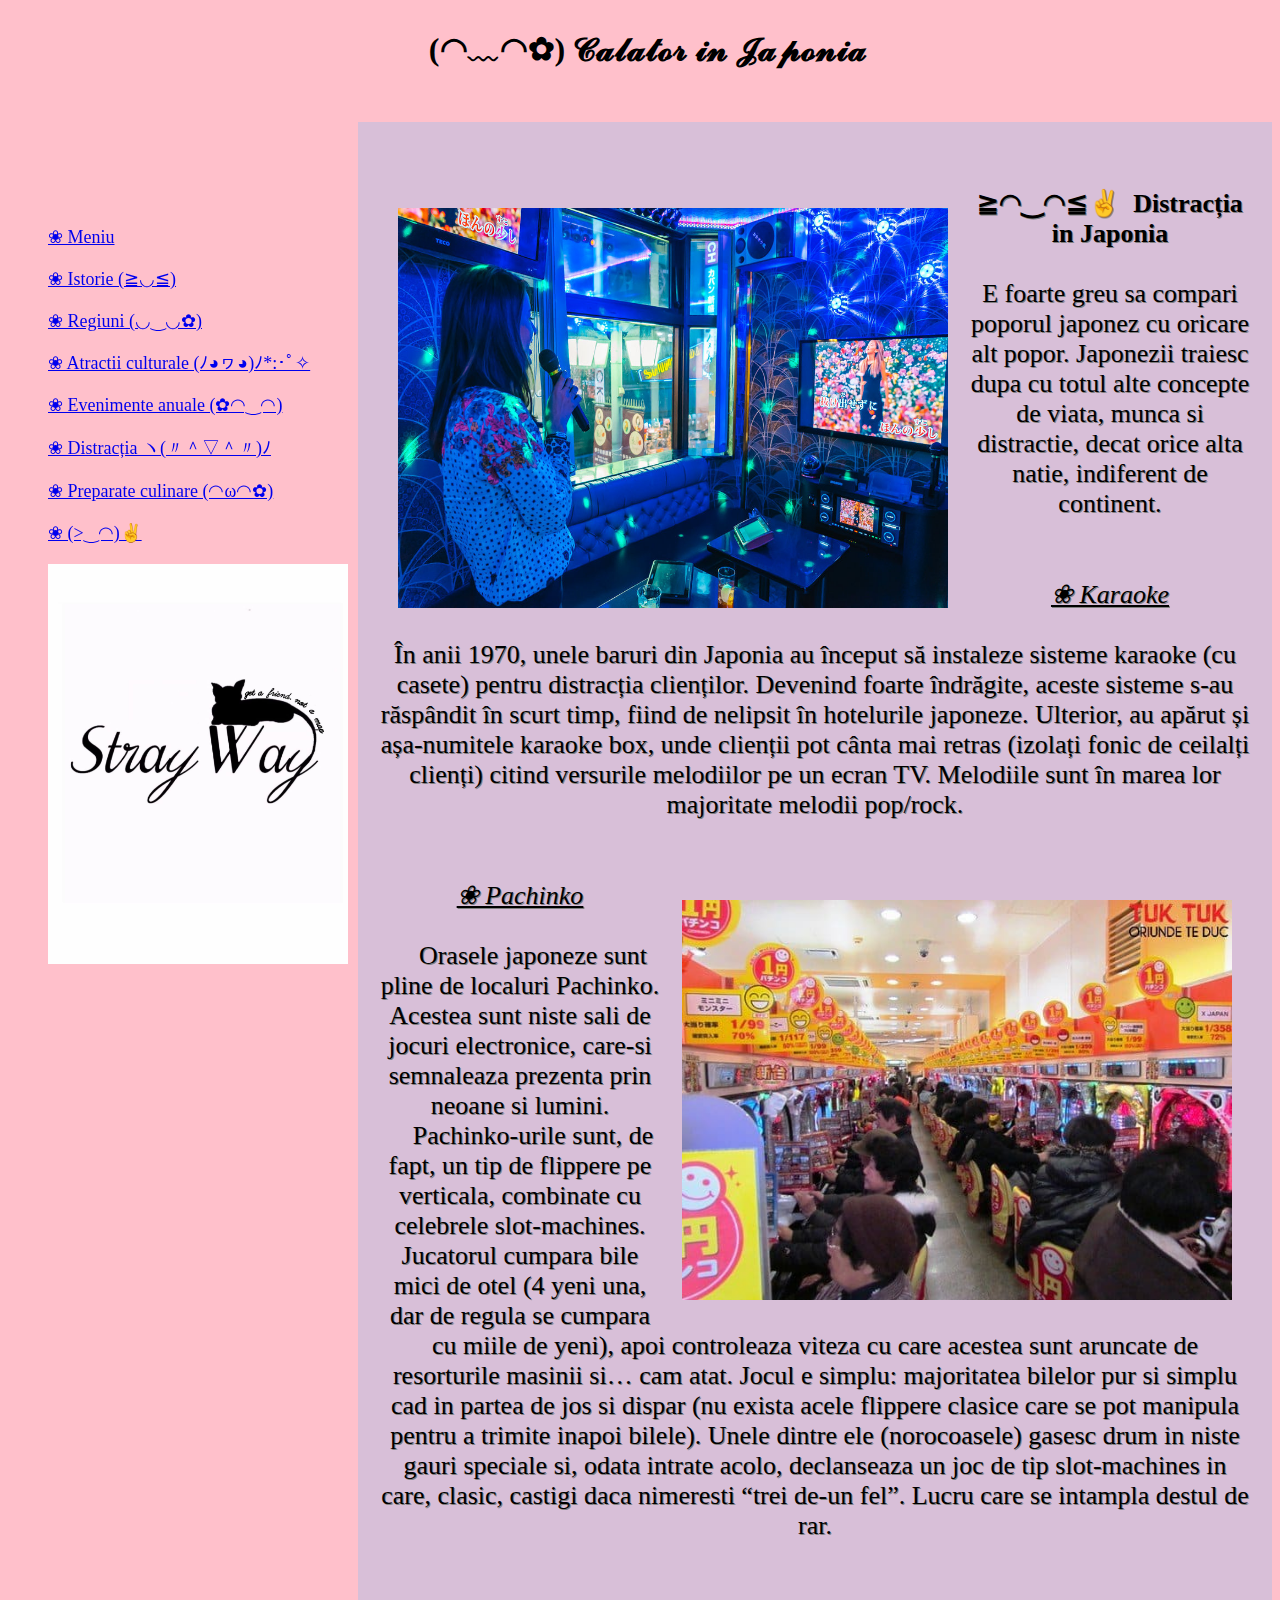
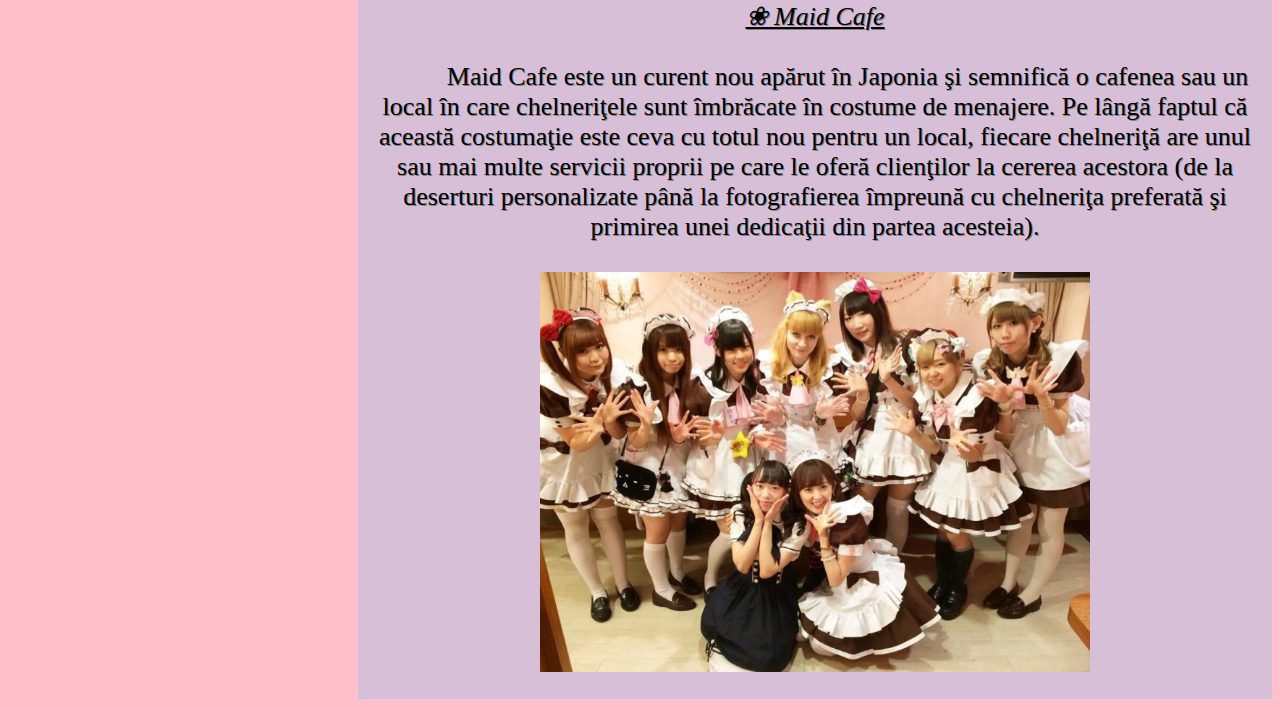
<file: viata-de-noapte.html>
<!DOCTYPE html>
<html>
<head>
  <title>(◠‿◠✿) Calator in Japonia</title>
  <link rel="stylesheet" type="text/css" href="stil.css">
</head>

<body>
  <h1> (◠﹏◠✿) 𝓒𝓪𝓵𝓪𝓽𝓸𝓻 𝓲𝓷 𝓙𝓪𝓹𝓸𝓷𝓲𝓪 </h1>
  <ul id="meniu">
    <li><a href="index.html">❀ Meniu</a></li>
    <li><a href="istorie.html">❀ Istorie (≧◡≦)</a></li>
    <li><a href="regiuni.html">❀ Regiuni (◡‿◡✿)</a></li>
    <li><a href="atractii.html">❀ Atractii culturale (ﾉ◕ヮ◕)ﾉ*:･ﾟ✧ </a></li>
    <li><a href="evenimente.html">❀ Evenimente anuale (✿◠‿◠)</a></li>
    <li><a href="viata-de-noapte.html">❀ Distracția ヽ(〃＾▽＾〃)ﾉ</a></li>
    <li><a href="preparate.html">❀ Preparate culinare (◠ω◠✿)</a></li>
    <li><a href="join.html">❀ (>‿◠)✌</a></li>
    <img src="way.jpg" width="300" height="400" >
  </ul>


  <div id="continut">
	<br>
    <img class="stanga cu-margine" src="18.jpg" height="400" width="550">
	<b>≧◠‿◠≦✌&nbsp; Distracția in Japonia </b>
	<br><br>E foarte greu sa compari poporul japonez cu oricare alt popor. Japonezii traiesc dupa cu totul alte concepte de viata, munca si distractie, decat orice alta natie, indiferent de continent. 
	<br><br>
	<br><i><u>❀ Karaoke</u></i>
	<br>
	<br>În anii 1970, unele baruri din Japonia au început să instaleze sisteme karaoke (cu casete) pentru distracția clienților. Devenind foarte îndrăgite, aceste sisteme s-au răspândit în scurt timp, fiind de nelipsit în hotelurile japoneze. Ulterior, au apărut și așa-numitele karaoke box, unde clienții pot cânta mai retras (izolați fonic de ceilalți clienți) citind versurile melodiilor pe un ecran TV. Melodiile sunt în marea lor majoritate melodii pop/rock.
	<br><br>
	<br><i><u>❀ Pachinko</u></i>
	<img class="dreapta cu-margine" src="19.jpg" height="400" width="550">
	<br><br>&nbsp;&nbsp;&nbsp;&nbsp;Orasele japoneze sunt pline de localuri Pachinko. Acestea sunt niste sali de jocuri electronice, care-si semnaleaza prezenta prin neoane si lumini.
	<br>&nbsp;&nbsp;&nbsp;&nbsp;Pachinko-urile sunt, de fapt, un tip de flippere pe verticala, combinate cu celebrele slot-machines. Jucatorul cumpara bile mici de otel (4 yeni una, dar de regula se cumpara cu miile de yeni), apoi controleaza viteza cu care acestea sunt aruncate  de resorturile masinii si… cam atat. Jocul e simplu: majoritatea bilelor pur si simplu cad in partea de jos si dispar (nu exista acele flippere clasice care se pot manipula pentru a trimite inapoi bilele). Unele dintre ele (norocoasele) gasesc drum in niste gauri speciale si, odata intrate acolo, declanseaza un joc de tip slot-machines in care, clasic, castigi daca nimeresti “trei de-un fel”. Lucru care se intampla destul de rar.
	<br>
    <div class="goleste-stanga-dreapta"></div>
    <!-- divu de golit trebuie sa fie neaparat inchis, fara continut...se poate si cu continut dar functioneaza diferit -->
	<br>
	<br><i><u>❀ Maid Cafe</u></i>
	<br><br>&nbsp;&nbsp;&nbsp;&nbsp;&nbsp;&nbsp;&nbsp;&nbsp;&nbsp; Maid Cafe este un curent nou apărut în Japonia şi semnifică o cafenea sau un local în care chelneriţele sunt îmbrăcate în costume de menajere. Pe lângă faptul că această costumaţie este ceva cu totul nou pentru un local, fiecare chelneriţă are unul sau mai multe servicii proprii pe care le oferă clienţilor la cererea acestora (de la deserturi personalizate până la fotografierea împreună cu chelneriţa preferată şi primirea unei dedicaţii din partea acesteia).
    <br><br>
	<img  src="20.jpg" height="400" width="550">
  </div>
</body>
</html>
</file>
<file: stil.css>
body {
  background: pink;
}

h1 {
	background: pink;
	padding-top: 70px;
	padding-bottom: 50px;
	width: 100%;
	position: fixed;
	
   margin-top: -50px;
  margin-bottom: 170px;
  text-align: center;
  

}

ul#meniu {
  position: fixed;
  list-style-type: none;
  font-size: 18px;
  padding-top: 200px;
}

ul#meniu li {
  margin-bottom: 20px;
}

#continut{
  background: thistle;/*gainsboro,lightcyan,plum,thistle*/
  /*padding-left: 300px;*/
  margin-left: 350px;
  text-align: center;
  padding: 20px;
  padding-top: 150px;
  font-size: 26px;
  text-shadow: 1px 1px #808080;
}

.stanga {
  float: left;
}

.dreapta {
  float: right;
}

.goleste-stanga-dreapta {
  clear: both;
}

.cu-margine {
  margin: 20px;
}
</file>
